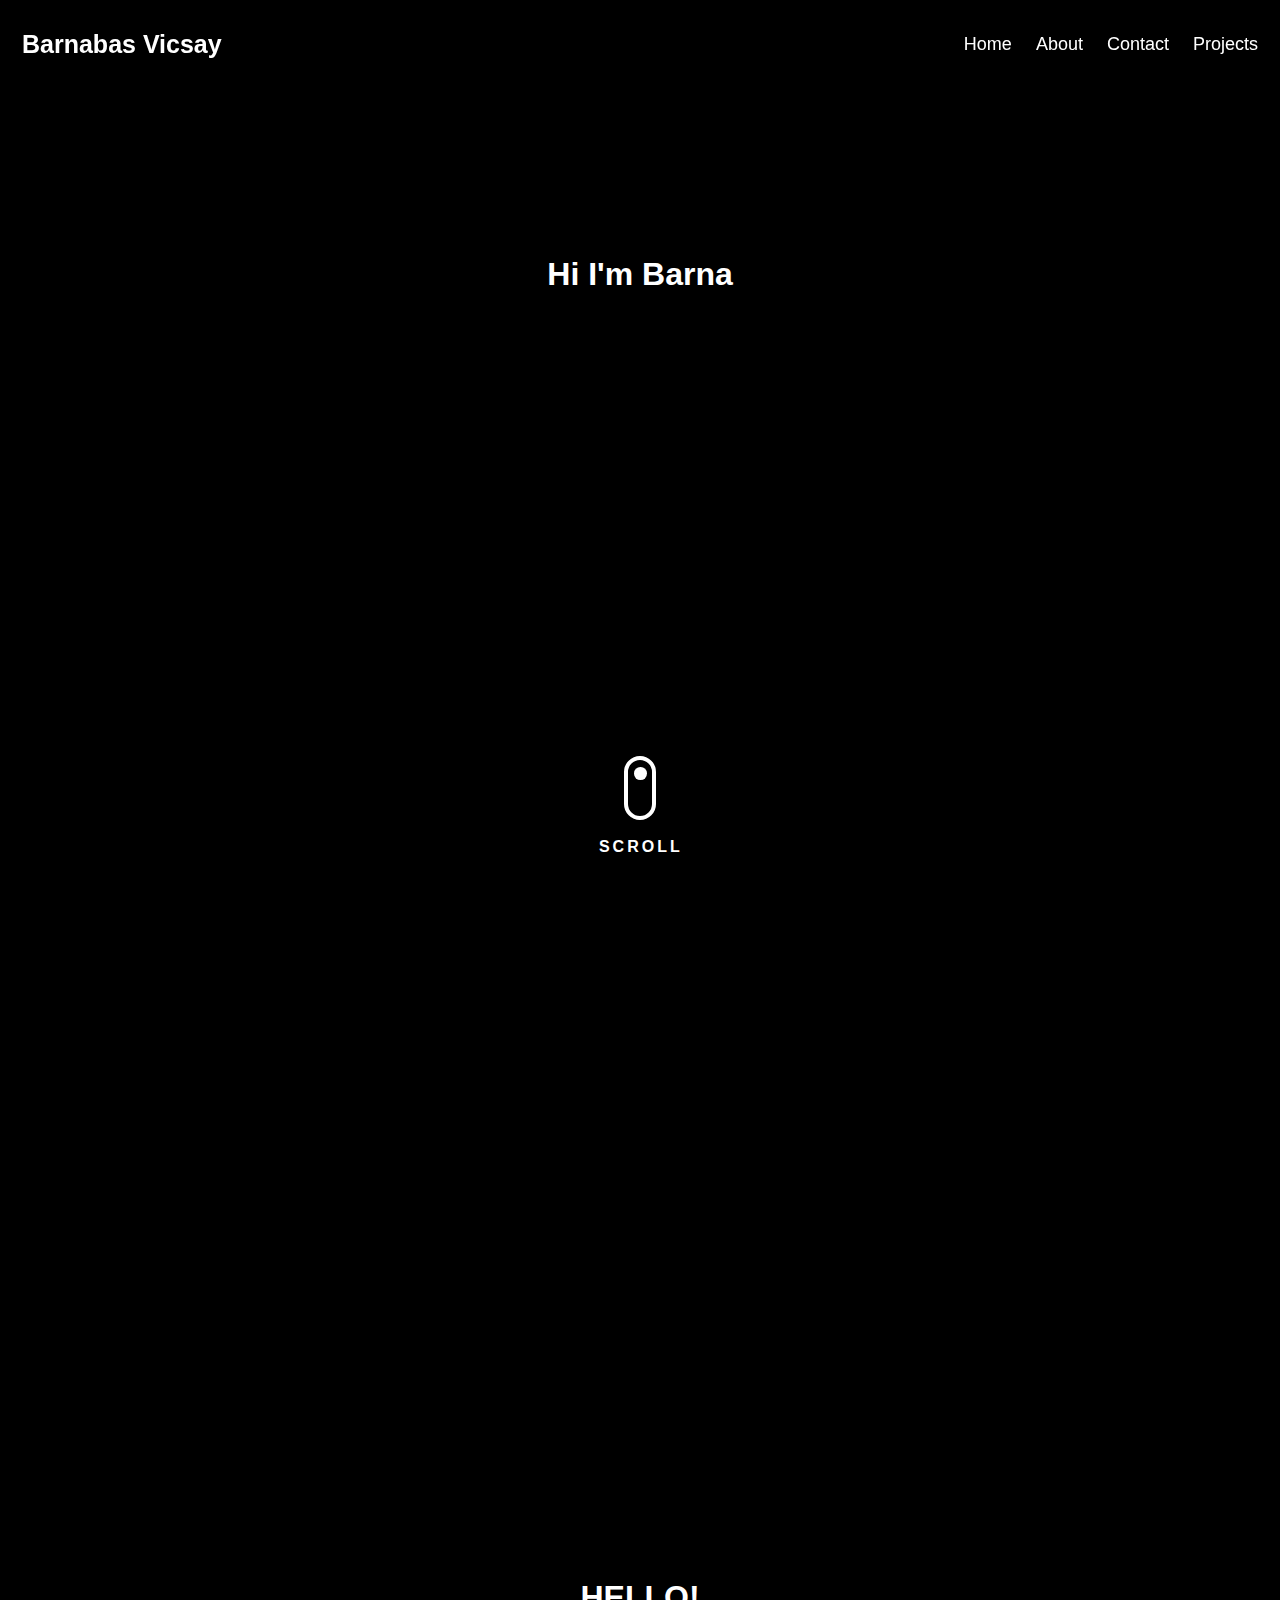
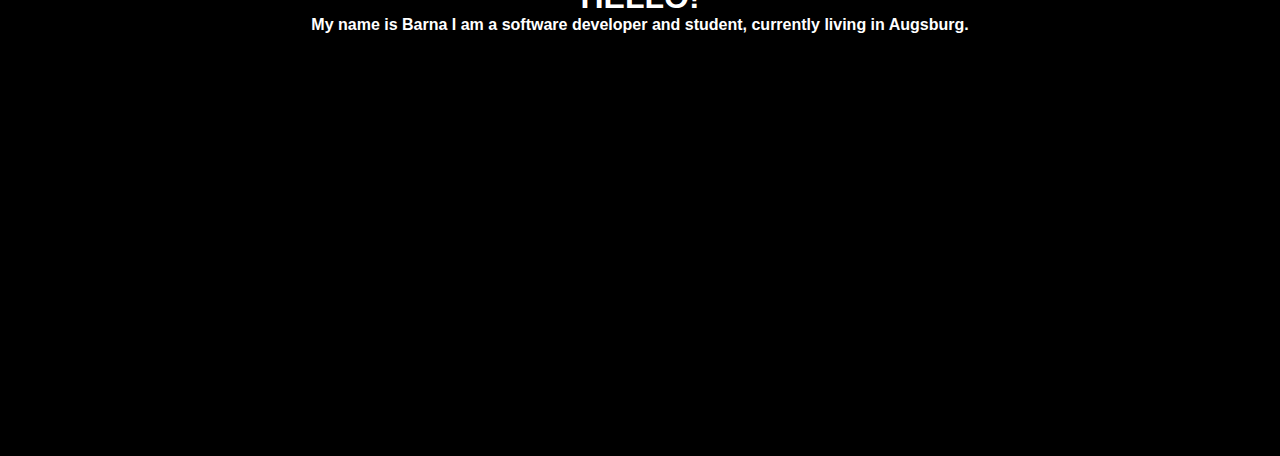
<file: index.html>
<!DOCTYPE html>
<html lang="en">
    <head>
        <link href="https://cdn.jsdelivr.net/npm/bootstrap@5.2.3/dist/css/bootstrap.min.css" rel="stylesheet" integrity="sha384-rbsA2VBKQhggwzxH7pPCaAqO46MgnOM80zW1RWuH61DGLwZJEdK2Kadq2F9CUG65" crossorigin="anonymous">
        <script src="https://cdn.jsdelivr.net/npm/bootstrap@5.2.3/dist/js/bootstrap.bundle.min.js" integrity="sha384-kenU1KFdBIe4zVF0s0G1M5b4hcpxyD9F7jL+jjXkk+Q2h455rYXK/7HAuoJl+0I4" crossorigin="anonymous"></script>
        <link rel="stylesheet" href="https://cdnjs.cloudflare.com/ajax/libs/font-awesome/4.7.0/css/font-awesome.min.css">
        <link href="styles.css" rel="stylesheet">
        <title>Barnabas Vicsay</title>
        <script>
          function myFunction() {
            var x = document.getElementById("myLinks");
            if (x.style.display === "block") {
              x.style.display = "none";
            } else {
              x.style.display = "block";
            }
          }
        </script>
        <div class="topnav">
            <a href="#home" class="active">Barnabas Vicsay</a>
            <div id="myLinks">
                <a href="/about">Home</a>
                <a href="/about/index.html#about">About</a>
                <a href="/about/contact.html">Contact</a>
                <a href="/about/projects.html">Projects</a>
            </div>
            <a href="javascript:void(0);" class="menu-icon" onclick="myFunction()">
                <i class="fa fa-bars"></i>
            </a>
        </div>
        <div class="header">
            <a href="#default" class="logo">Barnabas Vicsay</a>
            <div class="header-right">
              <a href="/about">Home</a>
              <a href="/about/index.html#about">About</a>
              <a href="/about/contact.html">Contact</a>
              <a href="/about/projects.html">Projects</a>
            </div>
          </div>
    </head>
    <body class="background">
      <section id="main-section">
        <h1 class="main">Hi I'm Barna</h1>
        <a id="scroll-btn" href="#about"></a>
      </section>
      <section id="about">
        <h1 class="header-text">HELLO!</h1>
        <p class="text">My name is Barna I am a software developer and student, currently living in Augsburg.</p>
      </section>



    </body>
</html>
</file>
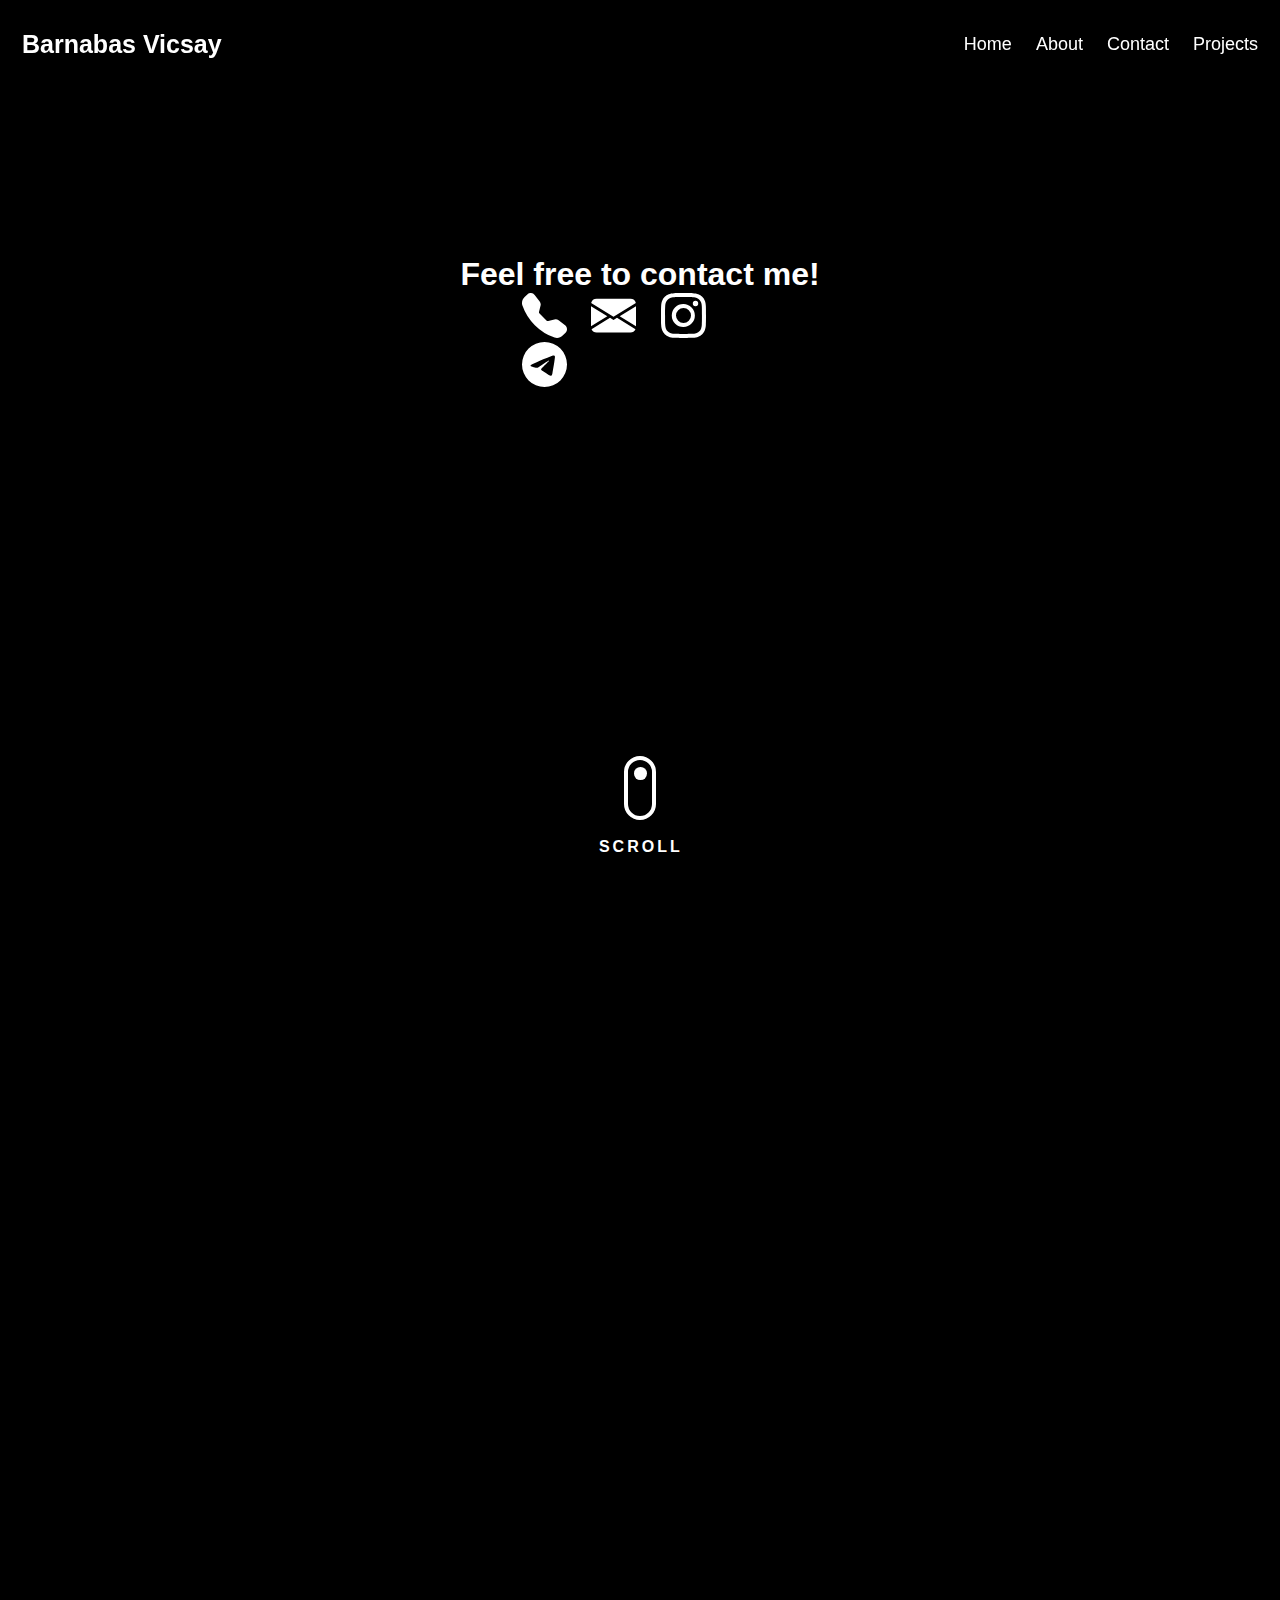
<file: contact.html>
<!DOCTYPE html>
<html lang="en">
    <head>
        <link href="https://cdn.jsdelivr.net/npm/bootstrap@5.2.3/dist/css/bootstrap.min.css" rel="stylesheet" integrity="sha384-rbsA2VBKQhggwzxH7pPCaAqO46MgnOM80zW1RWuH61DGLwZJEdK2Kadq2F9CUG65" crossorigin="anonymous">
        <script src="https://cdn.jsdelivr.net/npm/bootstrap@5.2.3/dist/js/bootstrap.bundle.min.js" integrity="sha384-kenU1KFdBIe4zVF0s0G1M5b4hcpxyD9F7jL+jjXkk+Q2h455rYXK/7HAuoJl+0I4"
        crossorigin="anonymous"></script>
        <link rel="stylesheet" href="https://cdnjs.cloudflare.com/ajax/libs/font-awesome/4.7.0/css/font-awesome.min.css">
        <link href="styles.css" rel="stylesheet">
        <title>Barnabas Vicsay</title>
        <script>
            function myFunction() {
              var x = document.getElementById("myLinks");
              if (x.style.display === "block") {
                x.style.display = "none";
              } else {
                x.style.display = "block";
              }
            }
        </script>
        <div class="topnav">
            <a href="#home" class="active">Barnabas Vicsay</a>
            <div id="myLinks">
                <a href="/about">Home</a>
                <a href="/about/index.html#about">About</a>
                <a href="/about/contact.html">Contact</a>
                <a href="/about/projects.html">Projects</a>
            </div>
            <a href="javascript:void(0);" class="menu-icon" onclick="myFunction()">
                <i class="fa fa-bars"></i>
            </a>
        </div>
        <div class="header">
            <a href="#default" class="logo">Barnabas Vicsay</a>
            <div class="header-right">
              <a href="/about">Home</a>
              <a href="/about/index.html#about">About</a>
              <a href="/about/contact.html">Contact</a>
              <a href="/about/projects.html">Projects</a>
            </div>
          </div>
    </head>

    <body class="background">
        <section id="section-1">
            <h1 class="main">Feel free to contact me!</h1>

            <div class="contact-container">
                <a href="tel:+36204173434" style="color: white; text-decoration: none; margin: 10px;" > <svg xmlns="http://www.w3.org/2000/svg" width="45" height="45" fill="currentColor" class="bi bi-telephone-fill" viewBox="0 0 16 16">
  <path fill-rule="evenodd" d="M1.885.511a1.745 1.745 0 0 1 2.61.163L6.29 2.98c.329.423.445.974.315 1.494l-.547 2.19a.68.68 0 0 0 .178.643l2.457 2.457a.68.68 0 0 0 .644.178l2.189-.547a1.75 1.75 0 0 1 1.494.315l2.306 1.794c.829.645.905 1.87.163 2.611l-1.034 1.034c-.74.74-1.846 1.065-2.877.702a18.6 18.6 0 0 1-7.01-4.42 18.6 18.6 0 0 1-4.42-7.009c-.362-1.03-.037-2.137.703-2.877z"/>
</svg> </a>
                <a href="mailto:fritz.vicsay.barnabas@gmail.com" style="color: white; text-decoration: none; margin: 10px;"> <svg xmlns="http://www.w3.org/2000/svg" width="45" height="45" fill="currentColor" class="bi bi-envelope-fill" viewBox="0 0 16 16">
  <path d="M.05 3.555A2 2 0 0 1 2 2h12a2 2 0 0 1 1.95 1.555L8 8.414zM0 4.697v7.104l5.803-3.558zM6.761 8.83l-6.57 4.027A2 2 0 0 0 2 14h12a2 2 0 0 0 1.808-1.144l-6.57-4.027L8 9.586zm3.436-.586L16 11.801V4.697z"/>
</svg> </a>
                <a href="https://instagram.com/vicsaybarnabas" style="color: white; text-decoration: none; margin: 10px;"> <svg xmlns="http://www.w3.org/2000/svg" width="45" height="45" fill="currentColor" class="bi bi-instagram" viewBox="0 0 16 16">
  <path d="M8 0C5.829 0 5.556.01 4.703.048 3.85.088 3.269.222 2.76.42a3.9 3.9 0 0 0-1.417.923A3.9 3.9 0 0 0 .42 2.76C.222 3.268.087 3.85.048 4.7.01 5.555 0 5.827 0 8.001c0 2.172.01 2.444.048 3.297.04.852.174 1.433.372 1.942.205.526.478.972.923 1.417.444.445.89.719 1.416.923.51.198 1.09.333 1.942.372C5.555 15.99 5.827 16 8 16s2.444-.01 3.298-.048c.851-.04 1.434-.174 1.943-.372a3.9 3.9 0 0 0 1.416-.923c.445-.445.718-.891.923-1.417.197-.509.332-1.09.372-1.942C15.99 10.445 16 10.173 16 8s-.01-2.445-.048-3.299c-.04-.851-.175-1.433-.372-1.941a3.9 3.9 0 0 0-.923-1.417A3.9 3.9 0 0 0 13.24.42c-.51-.198-1.092-.333-1.943-.372C10.443.01 10.172 0 7.998 0zm-.717 1.442h.718c2.136 0 2.389.007 3.232.046.78.035 1.204.166 1.486.275.373.145.64.319.92.599s.453.546.598.92c.11.281.24.705.275 1.485.039.843.047 1.096.047 3.231s-.008 2.389-.047 3.232c-.035.78-.166 1.203-.275 1.485a2.5 2.5 0 0 1-.599.919c-.28.28-.546.453-.92.598-.28.11-.704.24-1.485.276-.843.038-1.096.047-3.232.047s-2.39-.009-3.233-.047c-.78-.036-1.203-.166-1.485-.276a2.5 2.5 0 0 1-.92-.598 2.5 2.5 0 0 1-.6-.92c-.109-.281-.24-.705-.275-1.485-.038-.843-.046-1.096-.046-3.233s.008-2.388.046-3.231c.036-.78.166-1.204.276-1.486.145-.373.319-.64.599-.92s.546-.453.92-.598c.282-.11.705-.24 1.485-.276.738-.034 1.024-.044 2.515-.045zm4.988 1.328a.96.96 0 1 0 0 1.92.96.96 0 0 0 0-1.92m-4.27 1.122a4.109 4.109 0 1 0 0 8.217 4.109 4.109 0 0 0 0-8.217m0 1.441a2.667 2.667 0 1 1 0 5.334 2.667 2.667 0 0 1 0-5.334"/>
</svg> </a>
                <a href="https://t.me/valaki233" style="color: white; text-decoration: none; margin: 10px;"> <svg xmlns="http://www.w3.org/2000/svg" width="45" height="45" fill="currentColor" class="bi bi-telegram" viewBox="0 0 16 16">
  <path d="M16 8A8 8 0 1 1 0 8a8 8 0 0 1 16 0M8.287 5.906q-1.168.486-4.666 2.01-.567.225-.595.442c-.03.243.275.339.69.47l.175.055c.408.133.958.288 1.243.294q.39.01.868-.32 3.269-2.206 3.374-2.23c.05-.012.12-.026.166.016s.042.12.037.141c-.03.129-1.227 1.241-1.846 1.817-.193.18-.33.307-.358.336a8 8 0 0 1-.188.186c-.38.366-.664.64.015 1.088.327.216.589.393.85.571.284.194.568.387.936.629q.14.092.27.187c.331.236.63.448.997.414.214-.02.435-.22.547-.82.265-1.417.786-4.486.906-5.751a1.4 1.4 0 0 0-.013-.315.34.34 0 0 0-.114-.217.53.53 0 0 0-.31-.093c-.3.005-.763.166-2.984 1.09"/>
</svg> </a>
                <a id="scroll-btn" href="#contact"></a>
            </div>
        </section>
        <section id="contact">
            <div data-tf-widget="GVrRdJGU" data-tf-opacity="0" data-tf-iframe-props="title=contact" data-tf-transitive-search-params data-tf-medium="snippet" style="width:100%;height:800px; margin-top: 5em;"></div><script src="//embed.typeform.com/next/embed.js"></script>

        </section>
    </body>
    <footer>
        <p>Image by reka</p>
    </footer>

</html>
</file>
<file: styles.css>
*, html {

    scroll-behavior: smooth !important;
}
.header {
    overflow: hidden;
    background-color:rgba(0, 0, 0, 0.5);
    padding: 20px 10px;
    position: fixed;
    z-index: 999;
    top: 0;
    width: 100%
  }

  /* Style the header links */
  .header a {
    float: left;
    color: white;
    text-align: center;
    padding: 12px;
    text-decoration: none;
    font-size: 18px;
    line-height: 25px;
    border-radius: 4px;
  }

  /* Style the logo link (notice that we set the same value of line-height and font-size to prevent the header to increase when the font gets bigger */
  .header a.logo {
    font-size: 25px;
    font-weight: bold;
  }

  .icon{
    width: 20%;

  }
  /* Change the background color on mouse-over */
  .header a:hover {
    background-color: #fff;
    color: black;
  }

  /* Style the active/current link*/
  .header a.active {
    background-color: dodgerblue;
    color: white;
  }

  /* Float the link section to the right */
  .header-right {
    float: right;
  }
  section{
    min-height: 100vh;

  }
  #main-section{
    height: 80vh;

  }

  /* Add media queries for responsiveness - when the screen is 500px wide or less, stack the links on top of each other */
  @media screen and (max-width: 500px) {
    .header a {
      float: none;
      display: block;
      text-align: left;
    }
    .header-right {
      float: none;
    }
  }

  h1{
    text-align: center;
  }

  .header-text{
    color: white;
    font-weight: bold;



  }
  .text{
    color: white;
    text-align: center;
    font-weight: bold;

  }
  .main{
    margin-top: 20%;
    color: white;
    font-weight: bold;

  }

  .background{
    background-color: black;
    background-repeat: no-repeat;
    background-size: cover;
    width: 100%;
    height: 100%;


  }

  * {
    padding: 0;
    margin: 0;
    box-sizing: border-box;
    font-family: "Poppins", sans-serif;
  }
  html {
    scroll-behavior: smooth;
  }
  #section-1 {
    margin: auto;
  }
  a#scroll-btn {
    position: absolute;
    height: 4em;
    width: 2em;
    border: 0.3em solid #ffffff;
    margin: auto;
    left: 0;
    right: 0;
    bottom: 5em;
    border-radius: 2em;
  }
  #contact{
    height: 500px;

  }

  .contact-container{
    margin-left: 40%;
    margin-right: 40%;

  }
  a#scroll-btn:before {
    position: absolute;
    content: "";
    margin: auto;
    left: 0.06em;
    right: 0;
    top: 0.45em;
    height: 0.8em;
    width: 0.8em;
    background-color: #ffffff;
    border-radius: 50%;
    animation: move-down 2s infinite;
  }
  @keyframes move-down {
    80% {
      opacity: 0.5;
    }
    100% {
      transform: translateY(2em);
      opacity: 0;
    }
  }


  a#scroll-btn:after {
    position: absolute;
    content: "SCROLL";
    width: 5em;
    display: block;
    width: 10em;
    text-align: center;
    left: -4.2em;
    bottom: -2.5em;
    font-size: 1em;
    color: #ffffff;
    letter-spacing: 3px;
    font-weight: 600;
  }

  #about{
    color: #ffffff;
    text-align: center;
    display: flex;
    flex-direction: column;
    align-items: center;
    justify-content: center;

  }


  @media screen and (max-width: 500px) {
    a#scroll-btn {
      font-size: 12px;
    }
  }

  @media only screen and (max-width: 1000px) {
    a#scroll-btn:after {
      font-size: 2.5em;

    }
    .main {
      margin-top: 80%;
    }
    a#scroll-btn {
      height: 5.5em;
      width: 3.5em;

    }
    a#scroll-btn:before {
      height: 2em;
      width: 2em;

    }
    .szines{
      margin-top: 1em;

    }
    /* Style the navigation menu */
    .topnav {
      position: relative;
      z-index: 999;
      top: 0;
      width: 100%
      background-color:rgba(0, 0, 0, 0.5);

    }

    /* Hide the links inside the navigation menu (except for logo/home) */
    .topnav #myLinks {
      display: none;
    }

    /* Style navigation menu links */
    .topnav a {
      color: white;
      padding: 14px 16px;
      text-decoration: none;
      font-size: 55px;
      display: block;
    }

    /* Style the hamburger menu */
    .menu-icon {
      background: black;
      display: block;
      position: absolute;
      right: 0;
      top: 0;
    }

    /* Add a grey background color on mouse-over */
    .menu-icon:hover {
      background-color: white;
      color: black;
    }

    /* Style the active link (or home/logo) */
    .active {
      background-color:rgba(0, 0, 0, 0.5);
      color: white;
    }



    .header{
      display: none;

    }
    .header a {
      font-size: 30px;

    }
    .main{
      font-size: 90px;
    }
    .header-text{
      color: white;
      font-weight: bold;
      font-size: 80px;
    }
    .text{
      color: white;
      text-align: center;
      font-weight: bold;
      font-size: 30px;

    }
    .icon{
      width: 22%;
      margin: 5px;

    }
    .contact-container{
        height: 0px;
        width: 60%;
        margin-left: 20%;
        margin-right: 20%;


    }
  }


  .banner {
    background: #a770ef;
    background: -webkit-linear-gradient(to right, #a770ef, #cf8bf3, #fdb99b);
    background: linear-gradient(to right, #a770ef, #cf8bf3, #fdb99b);
  }


  @media only screen and (min-width: 1000px) {
    .topnav{
      display: none;
    }
    .card{
      margin-top: 3.5em;
      height: 500px;
    }


  }
</file>
